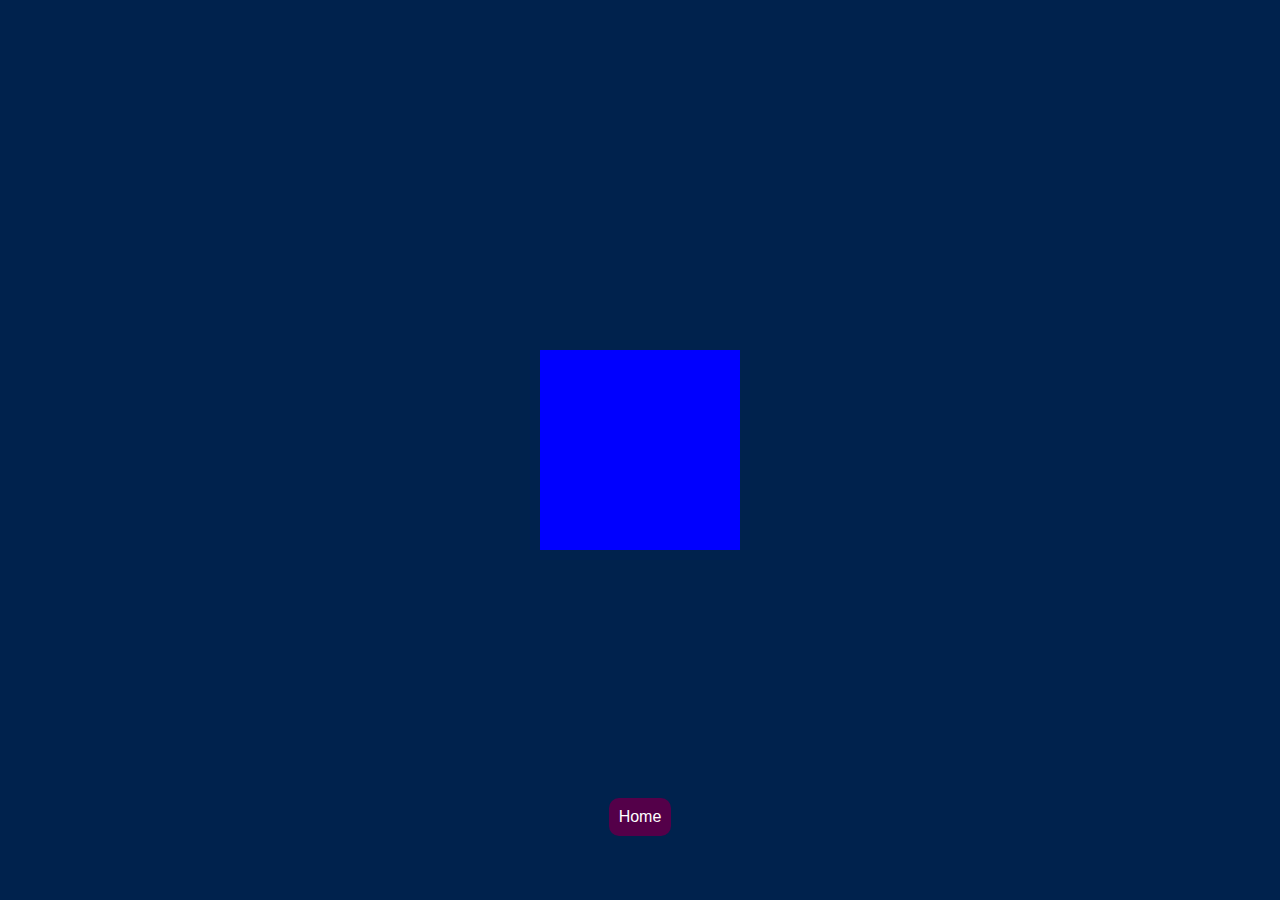
<file: cubo.html>
<!DOCTYPE html>
<html lang="en">
<head>
    <meta charset="UTF-8">
    <meta name="viewport" content="width=device-width, initial-scale=1.0">
    <title>Document</title>
    <link rel="stylesheet" href="cubo.css">
</head>
<body>
    <div class=box></div>
    <div class="home">
        <a href="index.html">Home</a>
    </div>
</body>
</html>
</file>
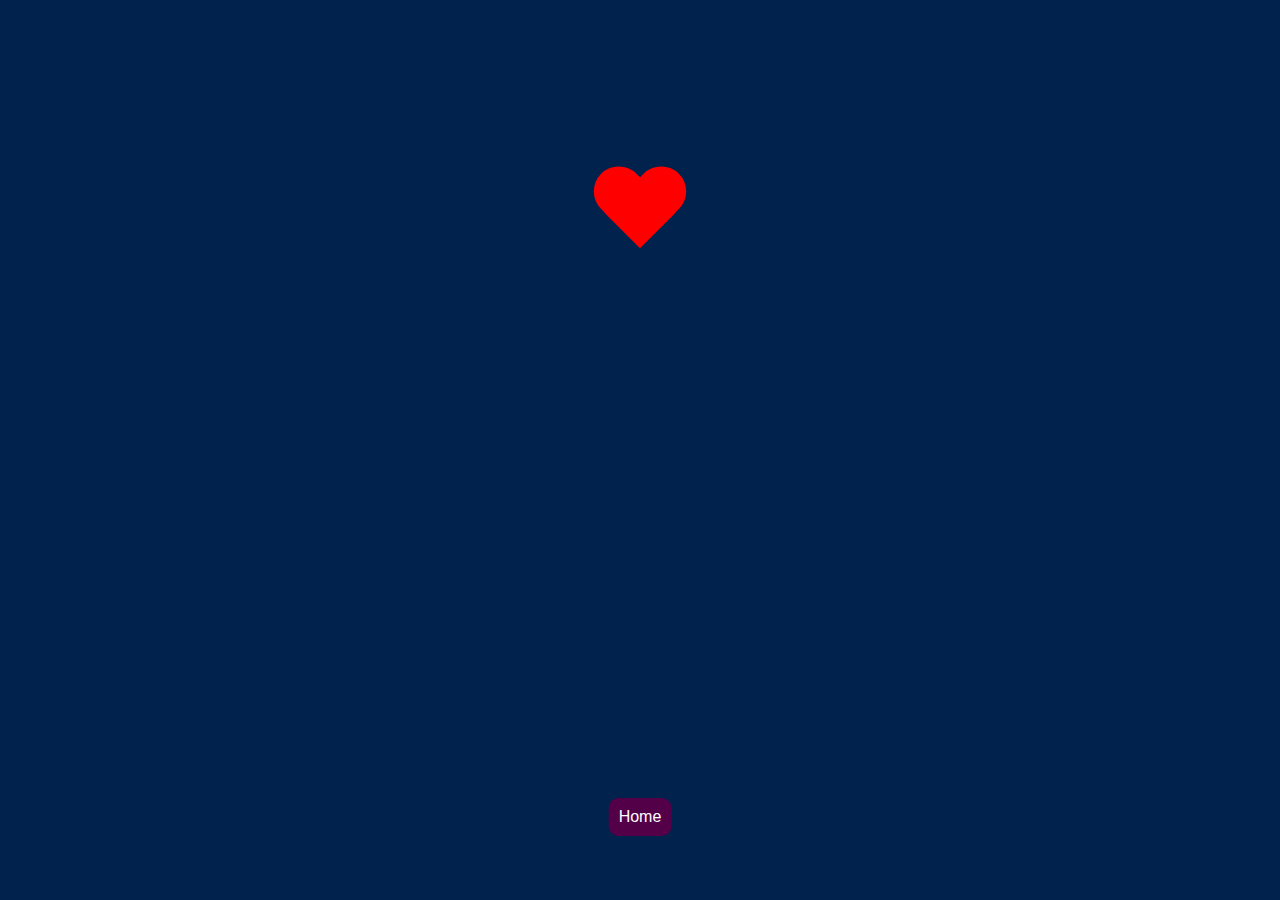
<file: pulse.html>
<!DOCTYPE html>
<html lang="en">
<head>
    <meta charset="UTF-8">
    <meta name="viewport" content="width=device-width, initial-scale=1.0">
    <title>Document</title>
    <link rel="stylesheet" href="pulse.css">
</head>
<body>
    <div class="container">
        <div class="heart"></div>
    </div>
 <div class="home">
        <a href="index.html">Home</a>
      </div>
</body>
</html>
</file>
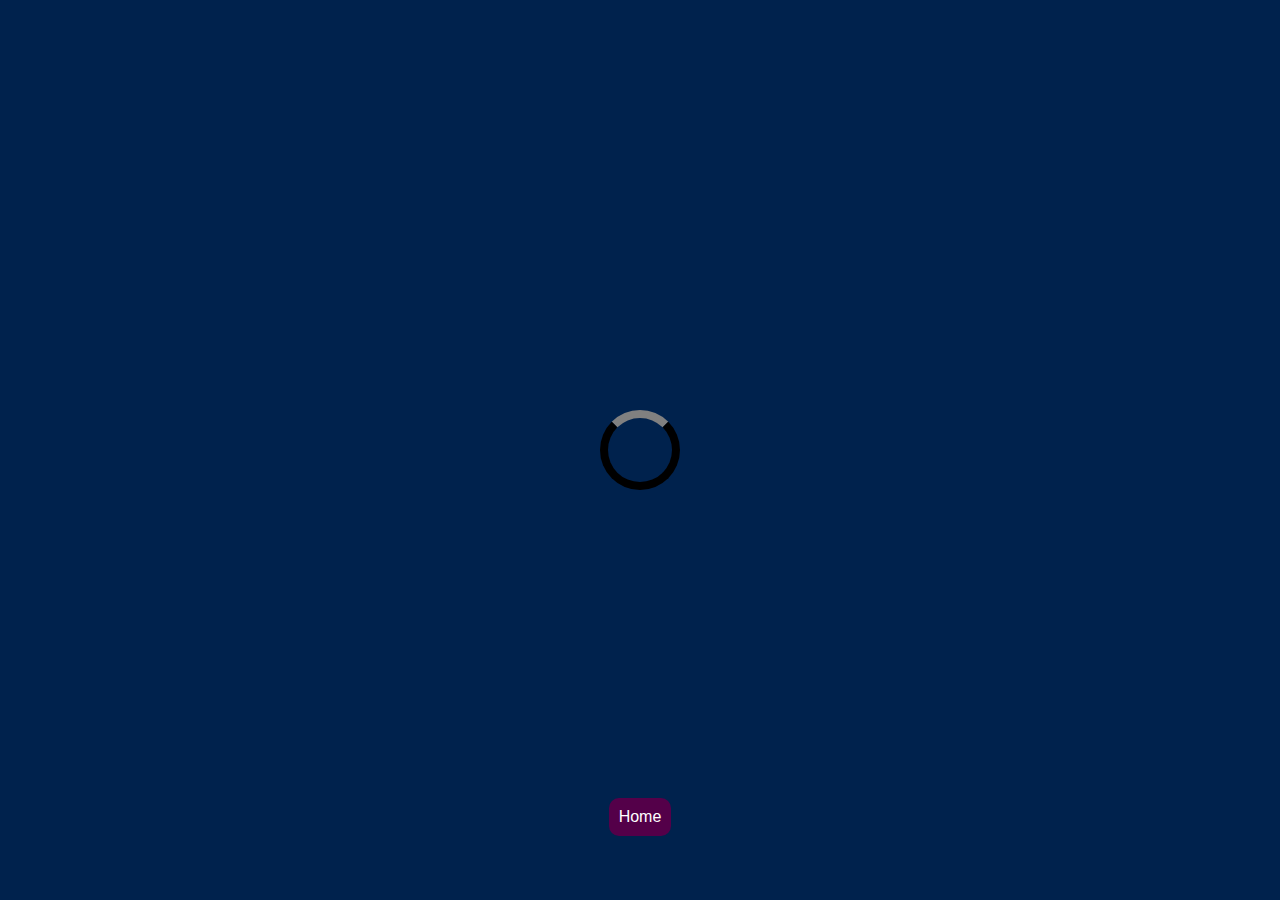
<file: spin.html>
<!DOCTYPE html>
<html lang="en">
<head>
    <meta charset="UTF-8">
    <meta name="viewport" content="width=device-width, initial-scale=1.0">
    <title>Document</title>
    <link rel="stylesheet" href="spin.css">
    <meta http-equiv="refresh" content="15;url=index.html">
</head>
<body>
    <div class="loader-container">
        <div class="loader"></div>
    </div>
    <div class="home">
        <a href="index.html">Home</a>
      </div>
</body>
</html>
</file>
<file: cubo.css>
body{
    margin: 0;
    padding: 0;
    display: flex;
    justify-content: center;
    align-items: center;
    background-color: #00224D;
    height: 100vh;
    font-family: Arial, Helvetica, sans-serif;
}
.box{
    width: 200px;
    height: 200px;
    background-color: blue;
    transition: background-color 1s ease;
    animation: colorChange 5s infinite alternate;
}
@keyframes colorChange{
    0%{ background-color: red;}

}
.home{position: absolute;
    bottom: 4rem;
    padding: 10px;
    background-color: rgb(84, 0, 73);
    border-radius: 10px;
    }
    .home a{text-decoration: none;
    color:white;}
    
    .home:hover{
       box-shadow: 0px 0px 10px;
       transition: 0.5s;
    }
</file>
<file: pulse.css>
body{background-color: #00224D;;
    padding: 10rem;
    position: relative;
    font-family: Arial, Helvetica, sans-serif;
}
.container{
    position: relative;
    width: 100px;
    height: 100px;
    margin: 0 auto;
    display: flex;
    justify-content: center;
    align-items: center;
}

.heart{
    position: absolute;
    width: 100%;
    height: 100%;
    animation:heartbeat 1s infinite;
}
.heart::before,
.heart::after{
    position: absolute;
    content: " ";
    left: 50px;
    top: 0;
    width: 50px;
    height: 80px;
    background: red;
    border-radius: 50px 50px 0 0;
    transform: rotate(-45deg);
    transform-origin: 0 100%;
}

.heart:after{
    left: 0px;
    transform: rotate(45deg);
    transform-origin: 100% 100%;
}
@keyframes heartbeat {
    0%{
        transform:scale(0.95);
    }
    70%{ transform:scale(1)}
    100%{ transform:scale(0.95)}
    
}
.home{position: fixed;
    bottom: 4rem;
    padding: 10px;
    background-color:  rgb(84, 0, 73);
    border-radius: 10px;
    z-index: 999; 
    left: 50%;
    transform: translateX(-50%);
    }
.home a{text-decoration: none;
    color:white;}
    
.home:hover{
       box-shadow: 0px 0px 10px;
       transition: 0.5s;
    }
</file>
<file: spin.css>
body{
    background-color: #00224D;
    margin: 0;
    padding: 0;
    justify-content: center;
    align-items: center;
    height: 100vh;
    display: flex;
    font-family: Arial, Helvetica, sans-serif;
}
.loader-container{
    display:flex;
    justify-content: center;
    align-items: center;
}
.loader{
    border: 8px solid ;
    border-top: 8px solid gray;
    border-radius: 50%;
    width: 64px;
    height: 64px;
    animation: spin 1s linear infinite;
}
@keyframes spin{
    0%{
        transform:rotate(0deg);
    }
    100%{
    transform: rotate(360deg)
    }
}
.home{position: absolute;
    bottom: 4rem;
    padding: 10px;
    background-color: rgb(84, 0, 73);
    border-radius: 10px;
    }
    .home a{text-decoration: none;
    color:white;}
    
    .home:hover{
       box-shadow: 0px 0px 10px;
       transition: 0.5s;
    }
</file>
